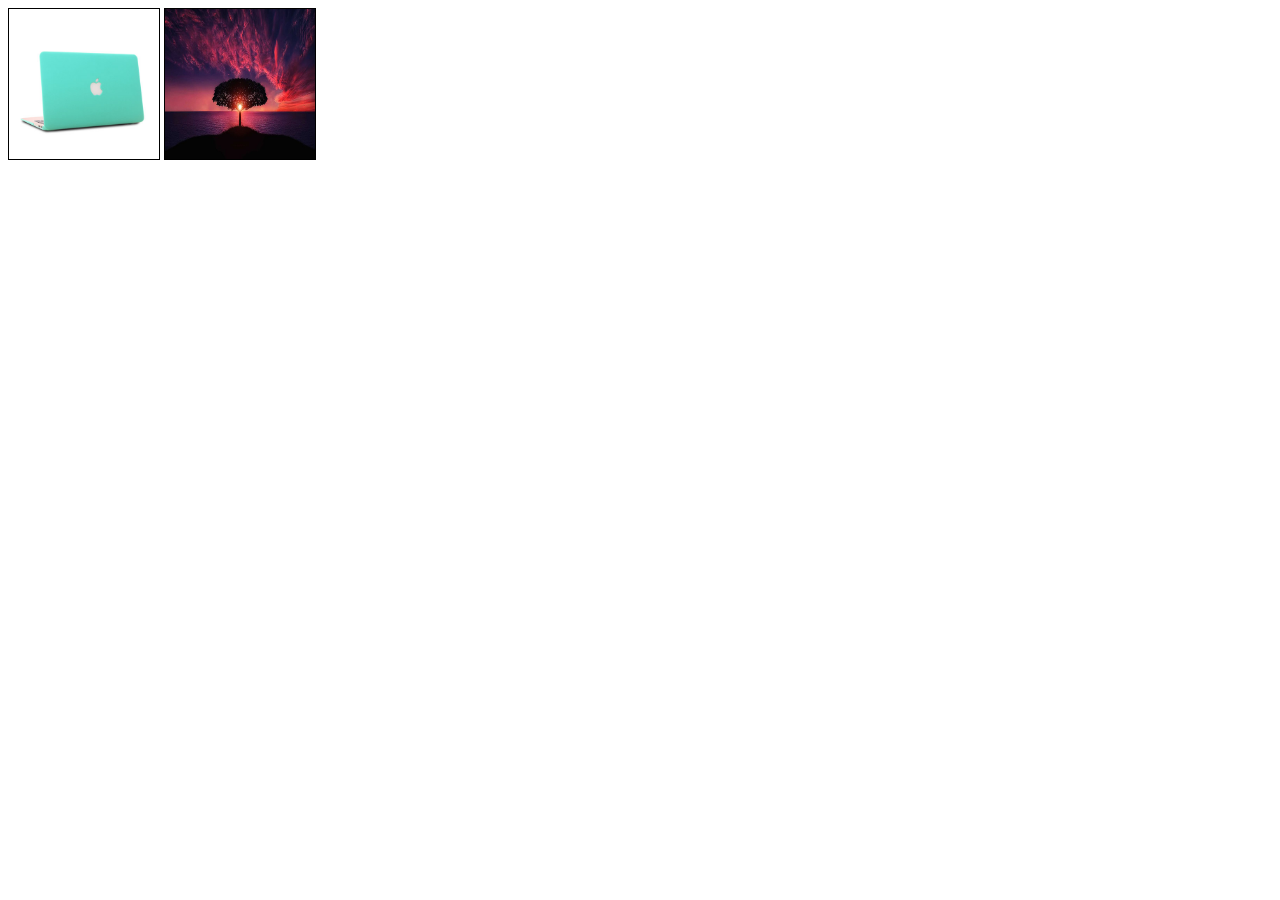
<file: jqueryPlugins/Jquery-Plugins-jqzoom/index.html>
<!DOCTYPE html>
<html>
<head lang="en">
    <meta charset="UTF-8">
    <title></title>
    <link rel="stylesheet" href="css/jquery.jqZoom.css" type="text/css"/>
    <style>
        .example{
            border: 1px solid #000;
            display: inline-block;
            *display: inline;
            *zoom: 1;
        }
    </style>

</head>
<body>
    <div class="example">
        <div class="zoom-box" style="z-index: 2;">
            <img src="css/images/1_lg.jpg" width="150" height="150" />
        </div>
    </div>
    <div class="example">
        <div class="zoom-box" style="z-index: 1;">
            <img src="css/images/a.jpg" width="150" height="150" />
        </div>
    </div>


<script src="js/jquery-1.8.3.js"></script>
<script src="js/jquery.jqZoom.js"></script>
<script>
    $(function(){
        $("img").jqZoom({
            selectorWidth: 30,
            selectorHeight: 30,
            viewerWidth: 200,
            viewerHeight: 200
        });

    })
</script>
</body>
</html>
</file>
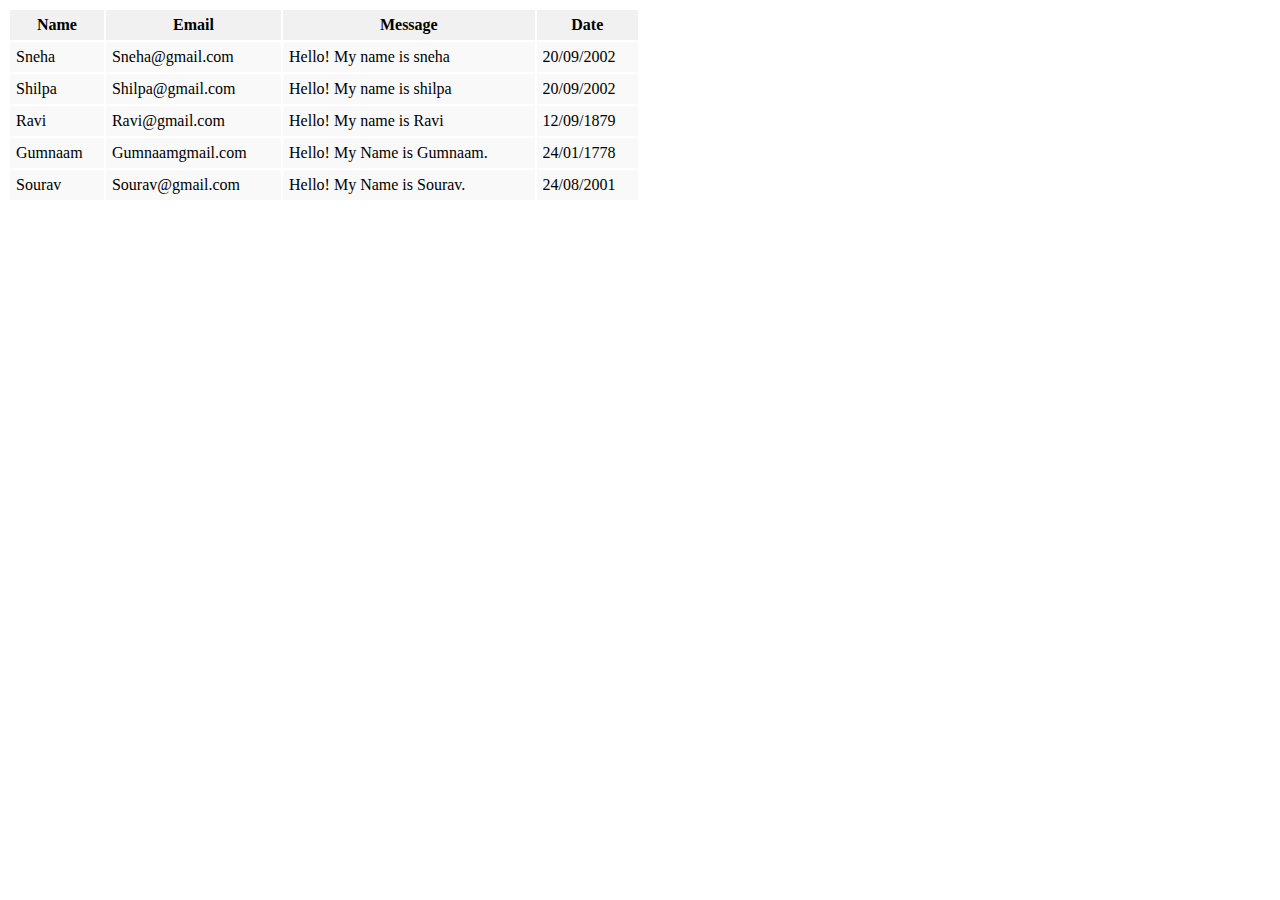
<file: Ajax/Ajax.html>
<!DOCTYPE html>
<html lang="en">
<head>
    <meta charset="UTF-8">
    <meta http-equiv="X-UA-Compatible" content="IE=edge">
    <meta name="viewport" content="width=device-width, initial-scale=1.0">
    <title>Document</title>
</head>
<body>
    <table id="myTable">
        <tr>
            <th>Name</th>
            <th>Email</th>
            <th>Message</th>
            <th>Date</th>
        </tr>
    </table>
<script src="jquery.js"></script>
    <script type="text/javascript">
        $.ajax({
            url: 'data.json',
            dataType: 'json',
            success: function(data) {
                for (var i=data.length-1; i>data.length-6; i--) {
                    var row = $('<tr><td>' + data[i].name+ '</td><td>' + data[i].email + '</td><td>' + data[i].message + '</td><td>' + data[i].date + '</td></tr>');
                    $('#myTable').append(row);
                }
            },
            error: function(jqXHR, textStatus, errorThrown){
                alert('Error: ' + textStatus + ' - ' + errorThrown);
            }
        });
        </script>
    <style>
        table {
            width: 50%;
        }
        th {
            background: #f1f1f1;
            font-weight: bold;
            padding: 6px;
        }
        td {
            background: #f9f9f9;
            padding: 6px;
        }
        </style>
        <script type="text/javascript">
            $(document).ready(function(){
              refreshTable();
            });
        
            function refreshTable(){
                $('#tableHolder').load('data.json', function(){
                   setTimeout(refreshTable, 1000);
                });
            }
        </script>
</body>
</html>
</file>
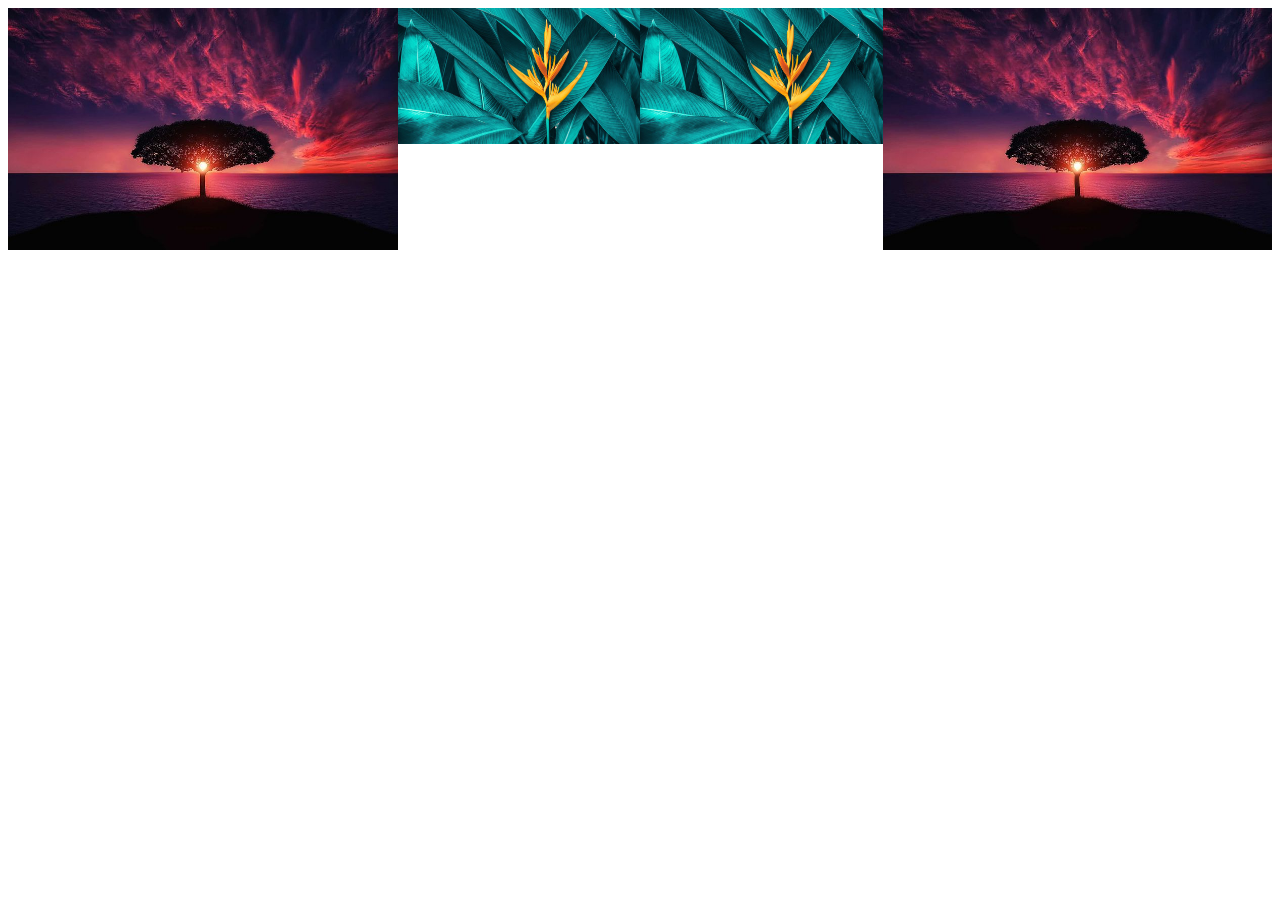
<file: jqueryPlugins/Jquery fancybox/jquerypluginsfancybox.html>
<!DOCTYPE html>
<html lang="en">
<head>
    <meta charset="UTF-8">
    <meta http-equiv="X-UA-Compatible" content="IE=edge">
    <meta name="viewport" content="width=device-width, initial-scale=1.0">
    <script src="jquery.js"></script>

    <link
      rel="stylesheet"
      href="https://cdn.jsdelivr.net/npm/@fancyapps/ui@4.0/dist/fancybox.css"
    />
    <title>Jquery Plugins</title>
</head>
<body>
	<div class="gallery">
		<a href="b.jpg" class="teching">
			<img src="a.jpg" alt="first">
		</a>
		<a href="a.jpg" class="teching">
			<img src="b.jpg" alt="first">
		</a>
		<a href="a.jpg" class="teching">
			<img src="b.jpg" alt="first">
		</a>
		<a href="b.jpg" class="teching">
			<img src="a.jpg" alt="first">
		</a>
	</div>

   
    <script src="https://cdn.jsdelivr.net/npm/@fancyapps/ui@4.0/dist/fancybox.umd.js"></script>
    <script>
        $(".teching").fancybox();
    </script>

    <!--style-->
    <style>
       
	.gallery{
		display: flex;
	}
	img{
		width: 100%;
		display: inline-block;
	}

    </style>
   
</body>
</html>
</file>
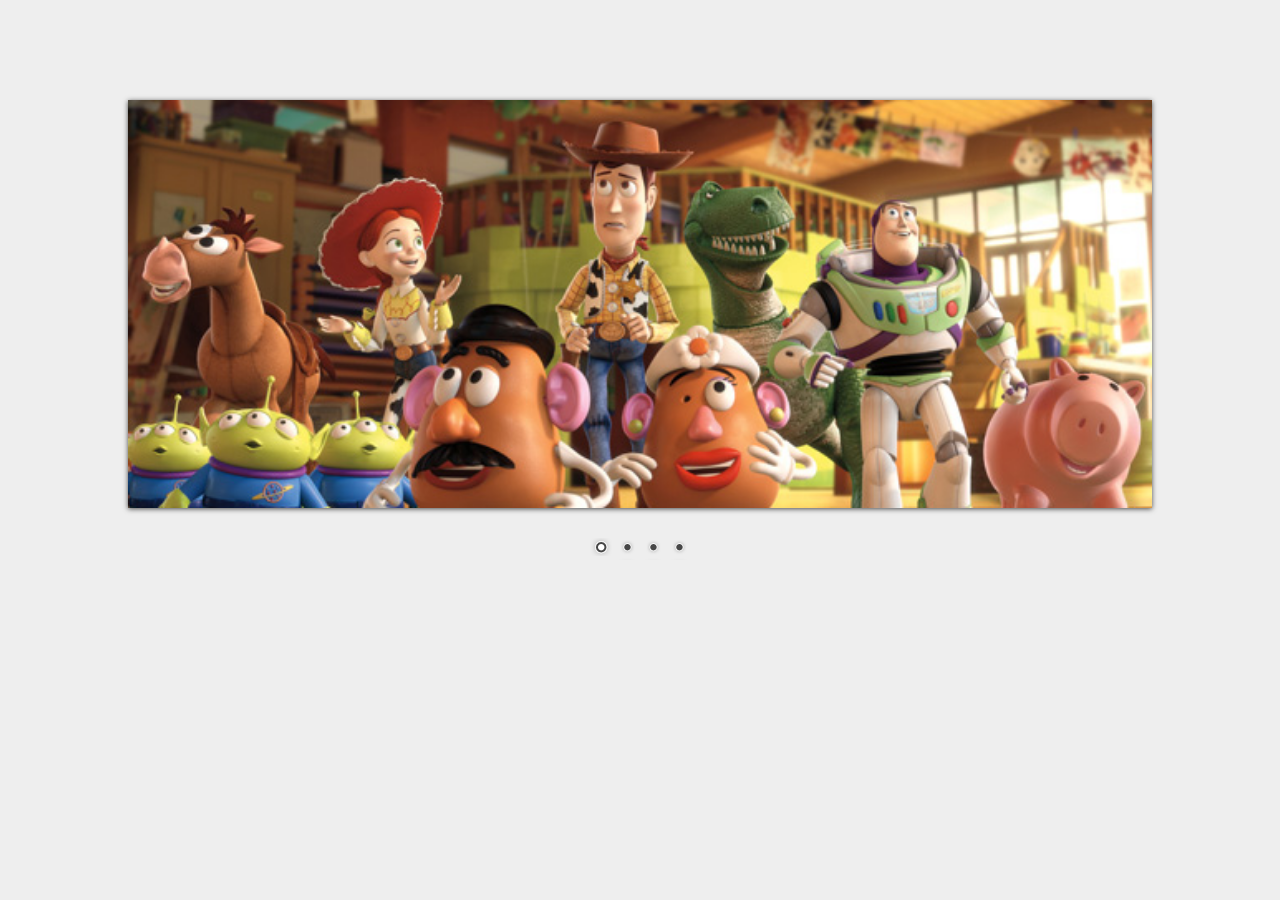
<file: jqueryPlugins/Nivo-Slider-jQuery/demo/NivoSlider.html>
<!DOCTYPE HTML PUBLIC "-//W3C//DTD HTML 4.01//EN" "http://www.w3.org/TR/html4/strict.dtd">
<meta http-equiv="Content-Type" content="text/html; charset=utf-8">
<html lang="en">
<head>
    <title>Nivo Slider </title>
    <link rel="stylesheet" href="../themes/default/default.css" type="text/css" media="screen" />
    <link rel="stylesheet" href="../themes/light/light.css" type="text/css" media="screen" />
    <link rel="stylesheet" href="../themes/dark/dark.css" type="text/css" media="screen" />
    <link rel="stylesheet" href="../themes/bar/bar.css" type="text/css" media="screen" />
    <link rel="stylesheet" href="../nivo-slider.css" type="text/css" media="screen" />
    <link rel="stylesheet" href="style.css" type="text/css" media="screen" />
</head>
<body>
    <div id="wrapper">
        <!-- <a href="http://dev7studios.com" id="dev7link" title="Go to dev7studios">dev7studios</a> -->

        <div class="slider-wrapper theme-default">
            <div id="slider" class="nivoSlider">
                <img src="images/toystory.jpg" data-thumb="images/toystory.jpg" alt="" />
                <a href="http://dev7studios.com"><img src="images/up.jpg" data-thumb="images/up.jpg" alt="" title="This is an example of a caption" /></a>
                <img src="images/walle.jpg" data-thumb="images/walle.jpg" alt="" data-transition="slideInLeft" />
                <img src="images/nemo.jpg" data-thumb="images/nemo.jpg" alt="" title="#htmlcaption" />
            </div>
            <div id="htmlcaption" class="nivo-html-caption">
                <strong>This</strong> is an example of a <em>HTML</em> caption with <a href="#">a link</a>. 
            </div>
        </div>

    </div>
    <script type="text/javascript" src="scripts/jquery-1.9.0.min.js"></script>
    <script type="text/javascript" src="../jquery.nivo.slider.js"></script>
    <script type="text/javascript">
    $(window).load(function() {
        $('#slider').nivoSlider();
    });
    </script>
</body>
</html>
</file>
<file: jqueryPlugins/Nivo-Slider-jQuery/themes/default/default.css>
/*
Skin Name: Nivo Slider Default Theme
Skin URI: http://nivo.dev7studios.com
Description: The default skin for the Nivo Slider.
Version: 1.3
Author: Gilbert Pellegrom
Author URI: http://dev7studios.com
Supports Thumbs: true
*/

.theme-default .nivoSlider {
	position:relative;
	background:#fff url(loading.gif) no-repeat 50% 50%;
    margin-bottom:10px;
    -webkit-box-shadow: 0px 1px 5px 0px #4a4a4a;
    -moz-box-shadow: 0px 1px 5px 0px #4a4a4a;
    box-shadow: 0px 1px 5px 0px #4a4a4a;
}
.theme-default .nivoSlider img {
	position:absolute;
	top:0px;
	left:0px;
	display:none;
}
.theme-default .nivoSlider a {
	border:0;
	display:block;
}

.theme-default .nivo-controlNav {
	text-align: center;
	padding: 20px 0;
}
.theme-default .nivo-controlNav a {
	display:inline-block;
	width:22px;
	height:22px;
	background:url(bullets.png) no-repeat;
	text-indent:-9999px;
	border:0;
	margin: 0 2px;
}
.theme-default .nivo-controlNav a.active {
	background-position:0 -22px;
}

.theme-default .nivo-directionNav a {
	display:block;
	width:30px;
	height:30px;
	background:url(arrows.png) no-repeat;
	text-indent:-9999px;
	border:0;
	opacity: 0;
	-webkit-transition: all 200ms ease-in-out;
    -moz-transition: all 200ms ease-in-out;
    -o-transition: all 200ms ease-in-out;
    transition: all 200ms ease-in-out;
}
.theme-default:hover .nivo-directionNav a { opacity: 1; }
.theme-default a.nivo-nextNav {
	background-position:-30px 0;
	right:15px;
}
.theme-default a.nivo-prevNav {
	left:15px;
}

.theme-default .nivo-caption {
    font-family: Helvetica, Arial, sans-serif;
}
.theme-default .nivo-caption a {
    color:#fff;
    border-bottom:1px dotted #fff;
}
.theme-default .nivo-caption a:hover {
    color:#fff;
}

.theme-default .nivo-controlNav.nivo-thumbs-enabled {
	width: 100%;
}
.theme-default .nivo-controlNav.nivo-thumbs-enabled a {
	width: auto;
	height: auto;
	background: none;
	margin-bottom: 5px;
}
.theme-default .nivo-controlNav.nivo-thumbs-enabled img {
	display: block;
	width: 120px;
	height: auto;
}
</file>
<file: jqueryPlugins/Nivo-Slider-jQuery/themes/light/light.css>
/*
Skin Name: Nivo Slider Light Theme
Skin URI: http://nivo.dev7studios.com
Description: A light skin for the Nivo Slider.
Version: 1.0
Author: Gilbert Pellegrom
Author URI: http://dev7studios.com
Supports Thumbs: true
*/

.theme-light.slider-wrapper {
    background: #fff;
    padding: 10px;
}
.theme-light .nivoSlider {
	position:relative;
	background:#fff url(loading.gif) no-repeat 50% 50%;
    margin-bottom:10px;
    overflow: visible;
}
.theme-light .nivoSlider img {
	position:absolute;
	top:0px;
	left:0px;
	display:none;
}
.theme-light .nivoSlider a {
	border:0;
	display:block;
}

.theme-light .nivo-controlNav {
	text-align: left;
	padding: 0;
	position: relative;
	z-index: 10;
}
.theme-light .nivo-controlNav a {
	display:inline-block;
	width:10px;
	height:10px;
	background:url(bullets.png) no-repeat;
	text-indent:-9999px;
	border:0;
	margin: 0 2px;
}
.theme-light .nivo-controlNav a.active {
	background-position:0 100%;
}

.theme-light .nivo-directionNav a {
	display:block;
	width:30px;
	height:30px;
	background: url(arrows.png) no-repeat;
	text-indent:-9999px;
	border:0;
	top: auto;
	bottom: -36px;
	z-index: 11;
}
.theme-light .nivo-directionNav a:hover {
    background-color: #eee;
    -webkit-border-radius: 2px;
    -moz-border-radius: 2px;
    border-radius: 2px;
}
.theme-light a.nivo-nextNav {
	background-position:160% 50%;
	right:0px;
}
.theme-light a.nivo-prevNav {
    background-position:-60% 50%;
    left: auto;
	right: 35px;
}

.theme-light .nivo-caption {
    font-family: Helvetica, Arial, sans-serif;
}
.theme-light .nivo-caption a {
    color:#fff;
    border-bottom:1px dotted #fff;
}
.theme-light .nivo-caption a:hover {
    color:#fff;
}

.theme-light .nivo-controlNav.nivo-thumbs-enabled {
	width: 80%;
}
.theme-light .nivo-controlNav.nivo-thumbs-enabled a {
	width: auto;
	height: auto;
	background: none;
	margin-bottom: 5px;
}
.theme-light .nivo-controlNav.nivo-thumbs-enabled img {
	display: block;
	width: 120px;
	height: auto;
}
</file>
<file: jqueryPlugins/Nivo-Slider-jQuery/themes/dark/dark.css>
/*
Skin Name: Nivo Slider Dark Theme
Skin URI: http://nivo.dev7studios.com
Description: A dark skin for the Nivo Slider.
Version: 1.0
Author: Gilbert Pellegrom
Author URI: http://dev7studios.com
Supports Thumbs: true
*/

.theme-dark.slider-wrapper {
    background: #222;
    padding: 10px;
}
.theme-dark .nivoSlider {
	position:relative;
	background:#fff url(loading.gif) no-repeat 50% 50%;
    margin-bottom:10px;
    overflow: visible;
}
.theme-dark .nivoSlider img {
	position:absolute;
	top:0px;
	left:0px;
	display:none;
}
.theme-dark .nivoSlider a {
	border:0;
	display:block;
}

.theme-dark .nivo-controlNav {
	text-align: left;
	padding: 0;
	position: relative;
	z-index: 10;
}
.theme-dark .nivo-controlNav a {
	display:inline-block;
	width:10px;
	height:10px;
	background:url(bullets.png) no-repeat 0 2px;
	text-indent:-9999px;
	border:0;
	margin: 0 2px;
}
.theme-dark .nivo-controlNav a.active {
	background-position:0 100%;
}

.theme-dark .nivo-directionNav a {
	display:block;
	width:30px;
	height:30px;
	background: url(arrows.png) no-repeat;
	text-indent:-9999px;
	border:0;
	top: auto;
	bottom: -36px;
	z-index: 11;
}
.theme-dark .nivo-directionNav a:hover {
    background-color: #333;
    -webkit-border-radius: 2px;
    -moz-border-radius: 2px;
    border-radius: 2px;
}
.theme-dark a.nivo-nextNav {
	background-position:-16px 50%;
	right:0px;
}
.theme-dark a.nivo-prevNav {
    background-position:11px 50%;
    left: auto;
	right: 35px;
}

.theme-dark .nivo-caption {
    font-family: Helvetica, Arial, sans-serif;
}
.theme-dark .nivo-caption a {
    color:#fff;
    border-bottom:1px dotted #fff;
}
.theme-dark .nivo-caption a:hover {
    color:#fff;
}

.theme-dark .nivo-controlNav.nivo-thumbs-enabled {
	width: 80%;
}
.theme-dark .nivo-controlNav.nivo-thumbs-enabled a {
	width: auto;
	height: auto;
	background: none;
	margin-bottom: 5px;
}
.theme-dark .nivo-controlNav.nivo-thumbs-enabled img {
	display: block;
	width: 120px;
	height: auto;
}
</file>
<file: jqueryPlugins/Nivo-Slider-jQuery/themes/bar/bar.css>
/*
Skin Name: Nivo Slider Bar Theme
Skin URI: http://nivo.dev7studios.com
Description: The bottom bar skin for the Nivo Slider.
Version: 1.0
Author: Gilbert Pellegrom
Author URI: http://dev7studios.com
Supports Thumbs: false
*/

.theme-bar.slider-wrapper {
    position: relative;
    border: 1px solid #333;
    overflow: hidden;
}
.theme-bar .nivoSlider {
	position:relative;
	background:#fff url(loading.gif) no-repeat 50% 50%;
}
.theme-bar .nivoSlider img {
	position:absolute;
	top:0px;
	left:0px;
	display:none;
}
.theme-bar .nivoSlider a {
	border:0;
	display:block;
}

.theme-bar .nivo-controlNav {
    position: absolute;
    left: 0;
    bottom: -41px;
    z-index: 10;
    width: 100%;
    height: 30px;
	text-align: center;
	padding: 5px 0;
	border-top: 1px solid #333;
	background: #333;
    background: -moz-linear-gradient(top,  #565656 0%, #333333 100%); /* FF3.6+ */
    background: -webkit-gradient(linear, left top, left bottom, color-stop(0%,#565656), color-stop(100%,#333333)); /* Chrome,Safari4+ */
    background: -webkit-linear-gradient(top,  #565656 0%,#333333 100%); /* Chrome10+,Safari5.1+ */
    background: -o-linear-gradient(top,  #565656 0%,#333333 100%); /* Opera 11.10+ */
    background: -ms-linear-gradient(top,  #565656 0%,#333333 100%); /* IE10+ */
    background: linear-gradient(to bottom,  #565656 0%,#333333 100%); /* W3C */
    filter: progid:DXImageTransform.Microsoft.gradient( startColorstr='#565656', endColorstr='#333333',GradientType=0 ); /* IE6-9 */
    opacity: 0.5;
    -webkit-transition: all 200ms ease-in-out;
    -moz-transition: all 200ms ease-in-out;
    -o-transition: all 200ms ease-in-out;
    transition: all 200ms ease-in-out;
}
.theme-bar:hover .nivo-controlNav {
    bottom: 0;
    opacity: 1;
}
.theme-bar .nivo-controlNav a {
	display:inline-block;
	width:22px;
	height:22px;
	background:url(bullets.png) no-repeat;
	text-indent:-9999px;
	border:0;
	margin: 5px 2px 0 2px;
}
.theme-bar .nivo-controlNav a.active {
	background-position:0 -22px;
}

.theme-bar .nivo-directionNav a {
	display:block;
	border:0;
	color: #fff;
	text-transform: uppercase;
	top: auto;
	bottom: 10px;
	z-index: 11;
	font-family: "Helvetica Neue", Helvetica, Arial, sans-serif;
	font-size: 13px;
	line-height: 20px;
	opacity: 0.5;
    -webkit-transition: all 200ms ease-in-out;
    -moz-transition: all 200ms ease-in-out;
    -o-transition: all 200ms ease-in-out;
    transition: all 200ms ease-in-out;
}
.theme-bar a.nivo-nextNav { right: -50px; }
.theme-bar a.nivo-prevNav { left: -50px; }
.theme-bar:hover a.nivo-nextNav { 
    right: 15px; 
    opacity: 1;
}
.theme-bar:hover a.nivo-prevNav { 
    left: 15px; 
    opacity: 1;
}
.theme-bar .nivo-directionNav a:hover { color: #ddd; }

.theme-bar .nivo-caption {
    font-family: Helvetica, Arial, sans-serif;
    -webkit-transition: all 200ms ease-in-out;
    -moz-transition: all 200ms ease-in-out;
    -o-transition: all 200ms ease-in-out;
    transition: all 200ms ease-in-out;
}
.theme-bar:hover .nivo-caption {
    bottom: 41px;
}
.theme-bar .nivo-caption a {
    color:#fff;
    border-bottom:1px dotted #fff;
}
.theme-bar .nivo-caption a:hover {
    color:#fff;
}

.theme-bar .nivo-controlNav.nivo-thumbs-enabled {
	width: 100%;
}
.theme-bar .nivo-controlNav.nivo-thumbs-enabled a {
	width: auto;
	height: auto;
	background: none;
	margin-bottom: 5px;
}
.theme-bar .nivo-controlNav.nivo-thumbs-enabled img {
	display: block;
	width: 120px;
	height: auto;
}
</file>
<file: jqueryPlugins/Nivo-Slider-jQuery/demo/style.css>
html, body, div, span, applet, object, iframe,
h1, h2, h3, h4, h5, h6, p, blockquote, pre,
a, abbr, acronym, address, big, cite, code,
del, dfn, em, font, img, ins, kbd, q, s, samp,
small, strike, strong, sub, sup, tt, var,
dl, dt, dd, ol, ul, li,
fieldset, form, label, legend,
table, caption, tbody, tfoot, thead, tr, th, td {
	margin:0;
	padding:0;
	border:0;
	outline:0;
	font-weight:inherit;
	font-style:inherit;
	font-size:100%;
	font-family:inherit;
	vertical-align:baseline;
}
body {
	line-height:1;
	color:black;
	background:white;
}
table {
	border-collapse:separate;
	border-spacing:0;
}
caption, th, td {
	text-align:left;
	font-weight:normal;
}
blockquote:before, blockquote:after,
q:before, q:after {
	content:"";
}
blockquote, q {
	quotes:"" "";
}
/* HTML5 tags */
header, section, footer,
aside, nav, article, figure {
	display: block;
}

/*===================*/
/*=== Main Styles ===*/
/*===================*/
body {
	font:14px/1.6 Georgia, Palatino, Palatino Linotype, Times, Times New Roman, serif;
	color:#333;
	background:#eee;
}

a, a:visited {
	color:blue;
	text-decoration:none;
}
a:hover, a:active {
	color:#000;
	text-decoration:none;
}

#dev7link {
    position:absolute;
    top:0;
    left:50px;
    background:url(images/dev7logo.png) no-repeat;
    width:60px;
    height:67px;
    border:0;
    display:block;
    text-indent:-9999px;
}

.slider-wrapper { 
	width: 80%; 
	margin: 100px auto;
}

/*====================*/
/*=== Other Styles ===*/
/*====================*/
.clear {
	clear:both;
}
</file>
